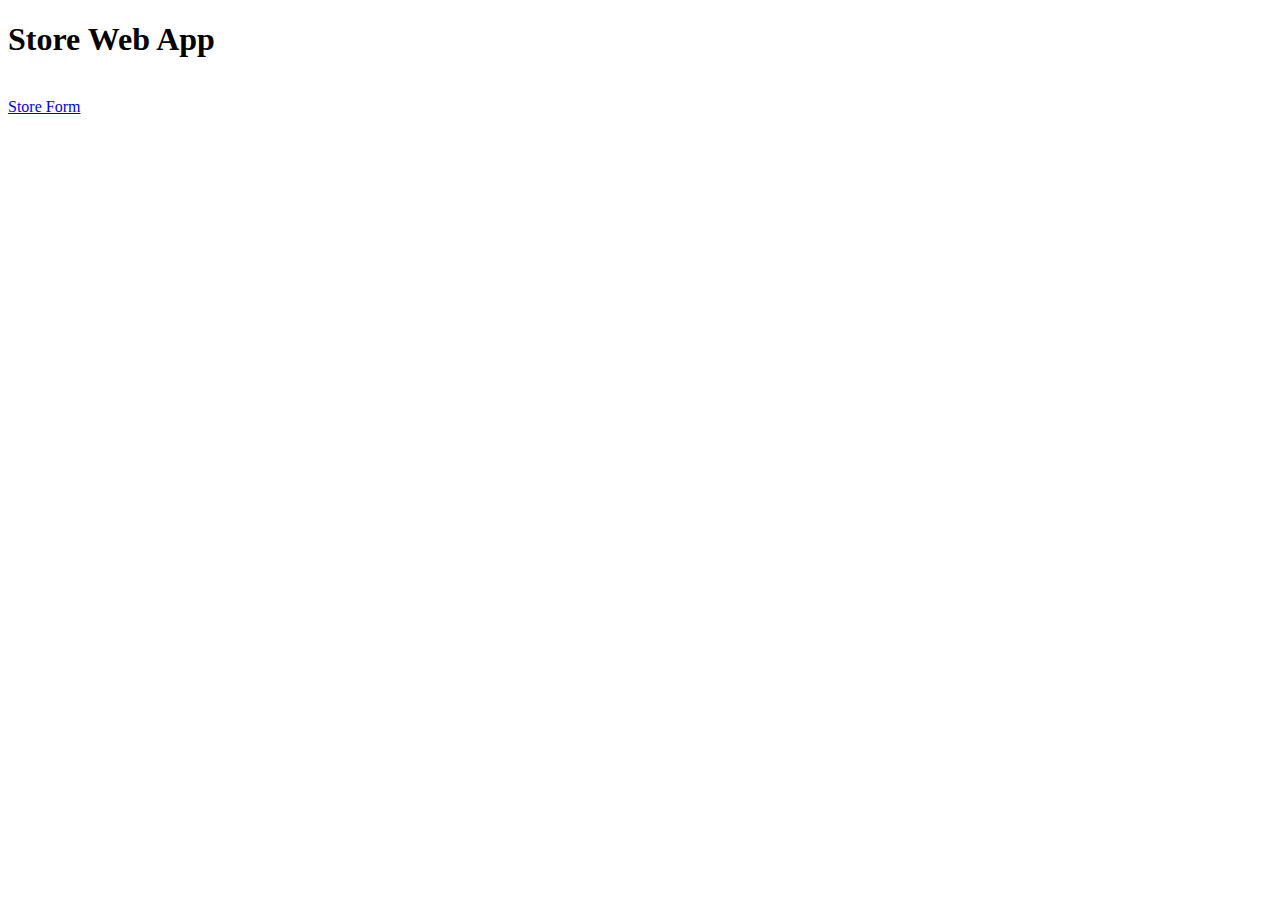
<file: StoreWebApp/web/index.html>
<!DOCTYPE html>
<html>
    <head>
        <title>Store Form</title>
        <meta charset="UTF-8">
        <meta name="viewport" content="width=device-width, initial-scale=1.0">
    </head>
    <body>
        <h1>Store Web App</h1>
        <br>
        <a href="storeForm.html">Store Form</a>
    </body>
</html>
</file>
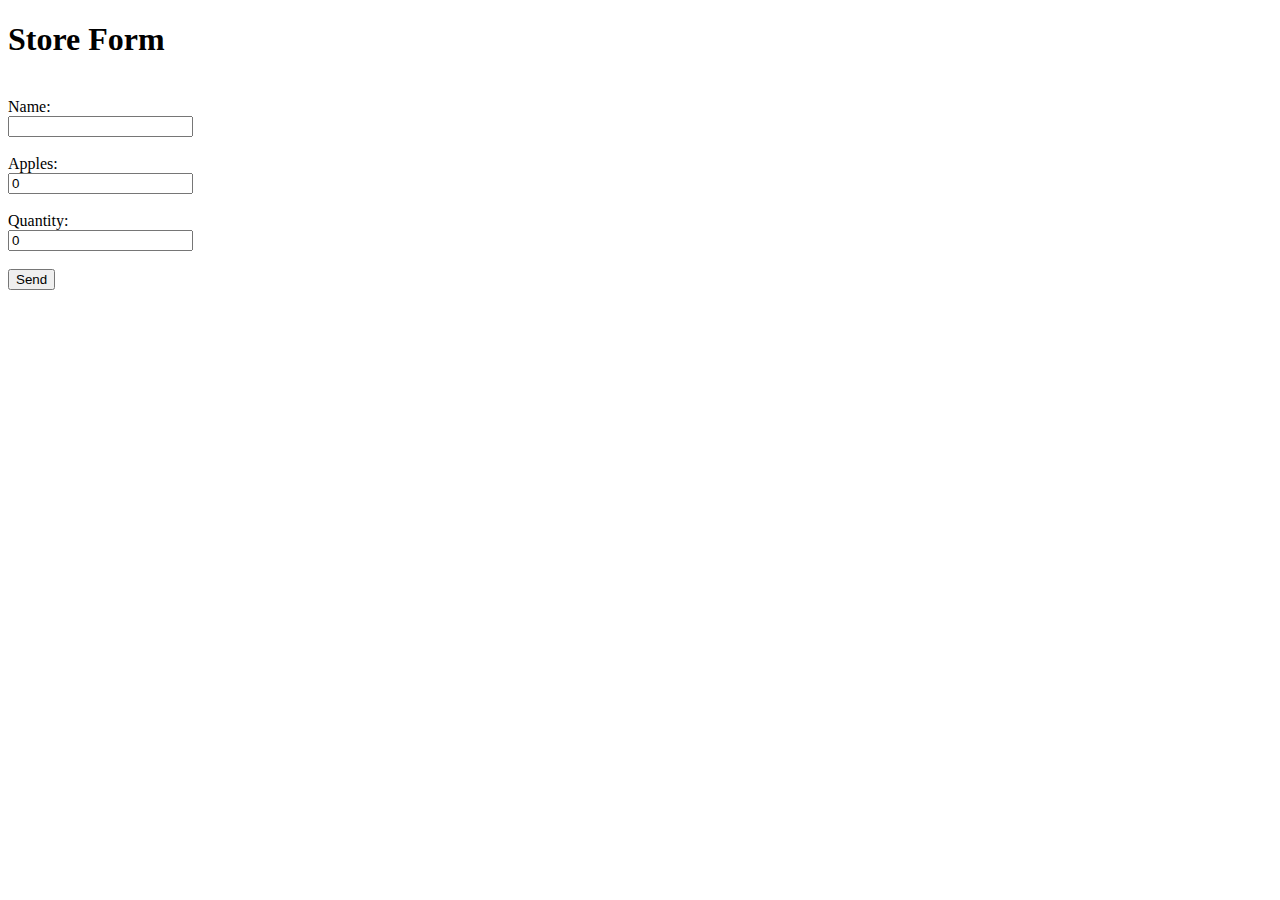
<file: StoreWebApp/web/storeForm.html>
<!DOCTYPE html>
<html>
    <head>
        <title>Store Form</title>
        <meta charset="UTF-8">
        <meta name="viewport" content="width=device-width, initial-scale=1.0">
    </head>
    <body>
        <h1>Store Form</h1>
        <br>
        
        <form id="storeForm" name="storeForm" action="StoreServlet" method="get">
            <label>Name: </label>
            <br>
            <input type="text" id="name" name="name"/>
            <br><br>
            
            <label>Apples: </label>
            <br>
            <input type="number" id="price" name="price" value="0"/>
            <br><br>
            
            <label>Quantity: </label>
            <br>
            <input type="number" id="quantity" name="quantity" value="0"/>
            <br><br>
            
            <input type="submit" id="mysubmit" name="mysubmit" value="Send"/>
        </form>
        
    </body>
</html>
</file>
